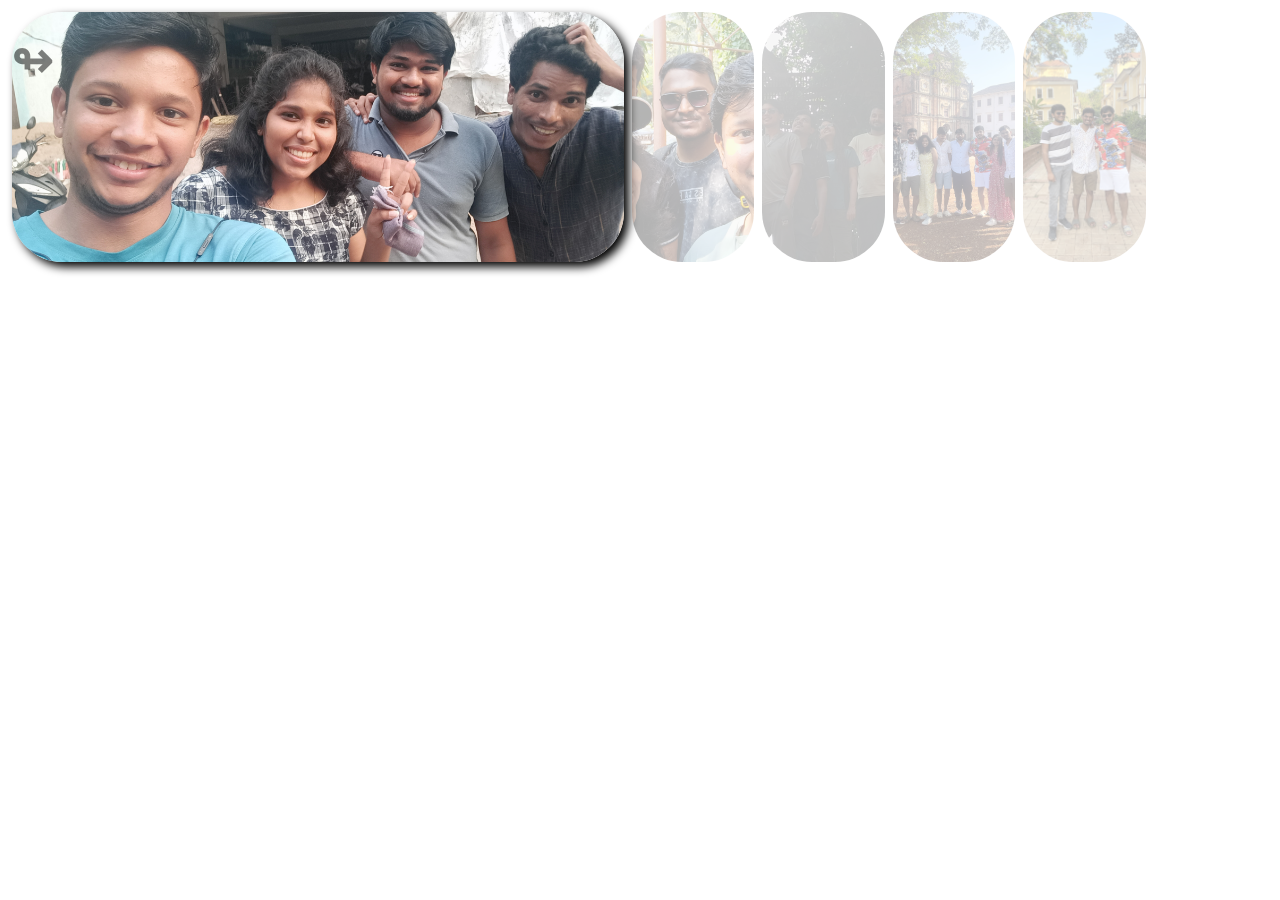
<file: index.html>
<!DOCTYPE html>
<html lang="en">
<head>
    <meta charset="UTF-8">
    <meta name="viewport" content="width=device-width, initial-scale=1.0">
    <title>Document</title>
    <link rel="stylesheet" href="style.css">
</head>
<body>
    <div class="container">
        <div class="photo active" style="
            background-image: url('IMAGES//IMG20210311173402_00.jpg');
            ">
            <h3>
                <span style='font-size:50px;'>&#8620;</span>
            </h3>
        </div>
        <div class="photo  " style="
            background-image: url('IMAGES/WhatsApp\ Image\ 2024-03-23\ at\ 12.53.46\ AM.jpeg');
            ">
            <h3>
                <span style='font-size:50px;'>&#8620;</span>
            </h3>
        </div>
        <div class="photo  " style="
            background-image: url('IMAGES/WhatsApp\ Image\ 2024-03-23\ at\ 12.54.18\ AM.jpeg');
            ">
            <h3>
                <span style='font-size:50px;'>&#8620;</span>
            </h3>
        </div>
        <div class="photo  " style="
            background-image: url('IMAGES/WhatsApp\ Image\ 2024-03-23\ at\ 12.54.20\ AM.jpeg');
            ">
            <h3>
                <span style='font-size:50px;'>&#8620;</span>
            </h3>
        </div>
        <div class="photo  " style="
            background-image: url('IMAGES/WhatsApp\ Image\ 2024-03-23\ at\ 12.55.05\ AM.jpeg');
            ">
            <h3>
                <span style='font-size:50px;'>&#8620;</span>
            </h3>
        </div>
        <!-- <div class="photo " style="
            background-image: url('');
            ">
            <h3>
                <span style='font-size:50px;'>&#8620;</span>
            </h3>
        </div>
        <div class="photo " style="
            background-image: url('');
            ">
            <h3>
                <span style='font-size:50px;'>&#8620;</span>
            </h3>
        </div>
        <div class="photo " style="
            background-image: url('');
            ">
            <h3>
                <span style='font-size:50px;'>&#8620;</span>
            </h3>
        </div>
        <div class="photo " style="
            background-image: url('');
            ">
            <h3>
                <span style='font-size:50px;'>&#8620;</span>
            </h3>
        </div> -->
    </div>
    <script>
   const        panels = document.querySelectorAll('.photo');

   panels.forEach(panels=>{
    panels.addEventListener('click',()=>{
       
        removeActive();
        
        panels.classList.add('active')
    })
   })
     function removeActive(){
        panels.forEach(panels=>{
           panels.classList.remove('active'); 
        });
     }

    </script>
</body>
</html>
</file>
<file: style.css>
.container{
    /* width: 1000px; */
    display: flex;
    /* margin: 2px; */
    /* padding: 4px; */
    flex-wrap: wrap;
}
.photo{
    background-size: auto 100%;
    height: 250px;
    /* width: 50px; */
    background-position: center;
    background-repeat: no-repeat;
    /* width: 100px; */
    border-radius: 50px;
    margin: 4px;
    flex: 0.1;
    /* overflow: hidden; */
    cursor: pointer;
    object-fit: cover;
    transition: flex 0.5s ease-in, opacity 0.4s ease-in 0.3s ;
    opacity: 0.3;
}
.photo h3{
    opacity:0;
}
.photo.active h3{
    opacity: 0.5;
    transition: opacity 0.4s ease-in 0.3s;
}
.photo.active{
    /* position: absolute; */
    flex: 0.5;
    flex-wrap: wrap;
background-size: cover;
width: fit-content;
justify-content: center;
align-items: center;
opacity: 1;
box-shadow: 5px 5px 10px black;
/* margin-top: 10rem;
margin-left: 10rem; */
/* transition:flex 0.5s ease-in 0.1s; */
/* height: fit-content; */
    /* flex: 5; */
    /* width: 100px; */
}
/* .photo.inactive{
    opacity: 0.2;
} */
@media(max-width:480px){
   
    .container{
        width: 480px;
        flex-wrap: wrap;

        /* padding: 1rem; */
    }
    .photo{
        /* transform:scale(-1); */
        
background-size: cover;
/* height: 500px; */
/* width: 100px; */
/* flex: 5; */

    }
    /* .photo:nth-child(4){
        display: none;

    }
    .photo:nth-child(5){
        display: none;
    } */
}
</file>
